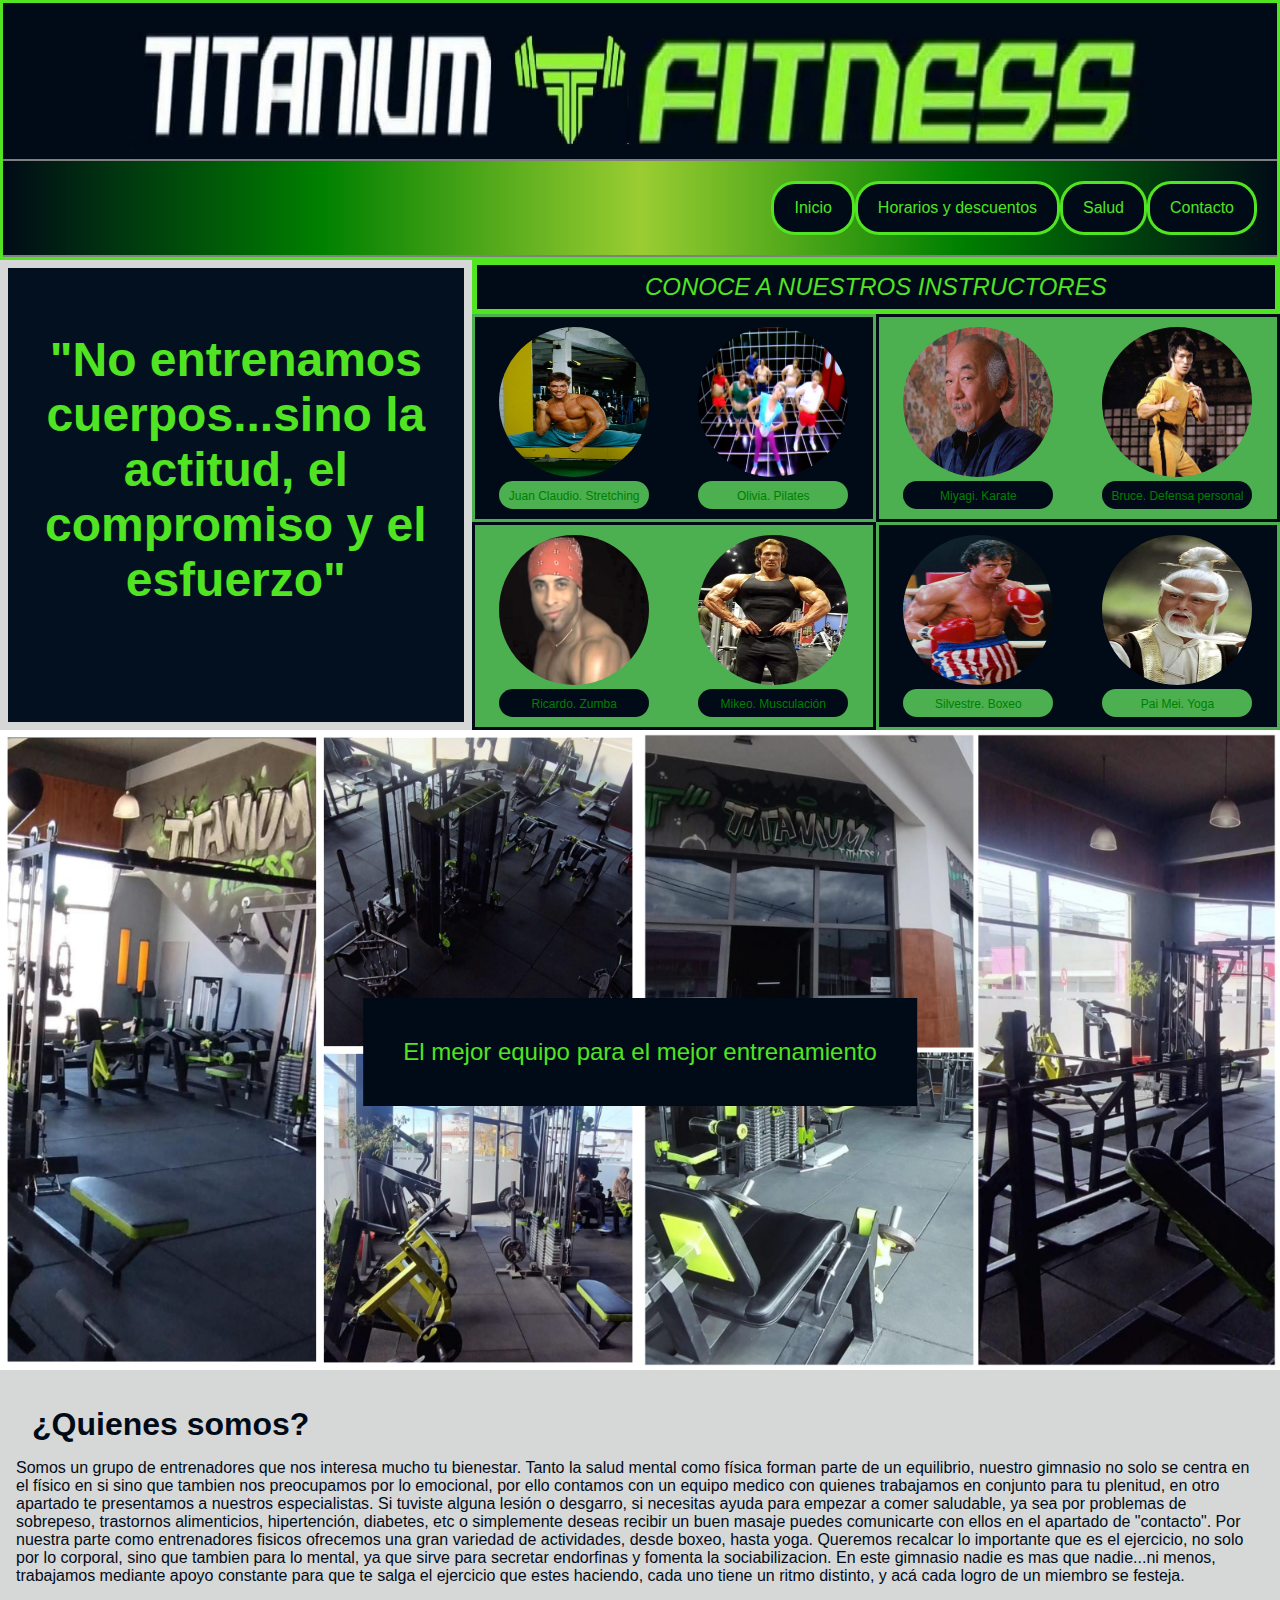
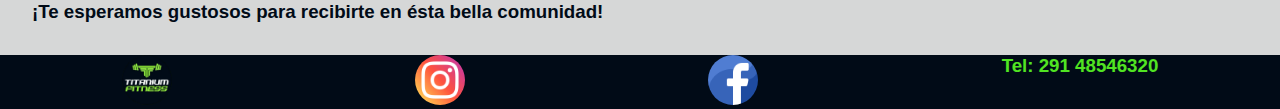
<file: index.html>
<!DOCTYPE html>
<html lang="en">
<head>

    <meta charset="UTF-8">
    <meta name="viewport" content="width=device-width, initial-scale=1.0">
    <link rel="stylesheet" href="css/stylepage.css">
    <link rel="shortcut icon" href="images/logoGym.ico">
    <title id="inicio">TITANIUM Fitness</title>
    
</head>

<body>
    <div class="contenedor">

        <header>
                <div class="titanium" >
                 <img src="images/logo.jpg" alt="Logo titanium fitness">    
                </div>

                <nav class="menu" role="navigation">

                    <div class="btn_menu"><a>MENÚ</a></div>
                
                    <ul class="botonera">
                    <li ><a href="index.html">Inicio</a></li>
                    <li ><a href="horariosYdescuentos.html">Horarios y descuentos</a></li>
                    <li ><a href="Salud.html">Salud</a></li>
                    <li ><a href="contacto.html">Contacto</a></li>                            
                    </ul>
    
                </nav>

        </header>


        <main class="main-index">

            <section class="contenedorfotos" >
            
               <div class="p"><p> Conoce a nuestros instructores </p></div> 

                <div class="couches1">
                    <figure>
                        <img src="images/ricardomilos.jpg" alt="Ricardo Milos">
                        <figcaption > <a href=https://memepedia.ru/ricardo-milos-es/ target="_blank"> Ricardo. Zumba</a></figcaption>
                    </figure>
                    
                    <figure>
                        <img src="images/mikeo.jpg" alt="Mikeo">
                        <figcaption ><a href="https://en.wikipedia.org/wiki/Mike_O%27Hearn" target="_blank">Mikeo. Musculación</a></figcaption>
                    </figure>
                </div>

                <div class="couches2">
                    <figure>
                        <img src="images/vandamme.jpg" alt="Van Damme">
                        <figcaption ><a href="https://es.wikipedia.org/wiki/Jean-Claude_Van_Damme" target="_blank">Juan Claudio. Stretching</a></figcaption>
                    </figure>
                
                    <figure>
                        <img src="images/olivia.jpg" alt="Olivia">
                        <figcaption ><a href="https://es.wikipedia.org/wiki/Olivia_Newton-John" target="_blank">Olivia. Pilates</a></figcaption>
                    </figure>
                </div>
                

                <div class="couches3">
                    <figure>
                        <img src="images/miyagi.jpg" alt="Miyagi">
                        <figcaption ><a href="https://es.wikipedia.org/wiki/Se%C3%B1or_Miyagi" target="_blank">Miyagi. Karate</a></figcaption>
                    </figure>
                
                    <figure>
                        <img src="images/bruceLee.jpg" alt="Bruce Lee">
                        <figcaption ><a href="https://es.wikipedia.org/wiki/Bruce_Lee" target="_blank">Bruce. Defensa personal</a></figcaption>
                    </figure>
                </div>

                <div class="couches4">
                    <figure>
                        <img src="images/rocky.jpg" alt="Silvester Stalone">
                        <figcaption ><a href="https://es.wikipedia.org/wiki/Rocky_Balboa" target="_blank">Silvestre. Boxeo</a></figcaption>
                    </figure>
                
                    <figure>
                        <img src="images/paimei.jpg" alt="Pai Mei">
                        <figcaption ><a href="https://www.10minconjesus.net/meditacion_escrita/pai-mei/" target="_blank">  Pai Mei. Yoga</a></figcaption>
                    </figure>
                </div>
            
            </section>

            <aside class="frase">

                <h4>"No entrenamos cuerpos...sino la actitud, el compromiso y el esfuerzo"</h4>

            </aside>

            <section class="fotos-gym">

                <div class="imagenGYM">
                    <img src="images/FOTOgym1.jpg" alt="imagen gym 1">
                </div>
    
                <div class="imagenGYM">
                    <img src="images/fotoGYM2.jpg" alt="imagen gym 2">
                </div>
                
                <div class="cartel">
                    El mejor equipo para el mejor entrenamiento
                </div>
                
            </section>

            
            <section class="nosotros">

                <h1>¿Quienes somos?</h1>
                        
                <p>Somos un grupo de entrenadores que nos interesa mucho tu bienestar.
                    Tanto la salud mental como física forman parte de un equilibrio, nuestro gimnasio no solo se centra
                    en el físico en si sino que tambien nos preocupamos por lo emocional, por ello contamos con un equipo medico
                    con quienes trabajamos en conjunto para tu plenitud, en otro apartado te presentamos a nuestros especialistas.
                    Si tuviste alguna lesión o desgarro, si necesitas ayuda para empezar a comer saludable, ya sea por problemas de sobrepeso, 
                    trastornos alimenticios, hipertención, diabetes, etc o simplemente deseas recibir un buen masaje puedes comunicarte con ellos en 
                    el apartado de "contacto".
                    Por nuestra parte como entrenadores fisicos ofrecemos una gran variedad de actividades, desde boxeo, hasta yoga.
                    Queremos recalcar lo importante que es el ejercicio, no solo por lo corporal, sino que tambien para lo mental, ya que sirve para 
                    secretar endorfinas y fomenta la sociabilizacion.
                    En este gimnasio nadie es mas que nadie...ni menos, trabajamos mediante apoyo constante para que te salga el ejercicio que estes haciendo,
                    cada uno tiene un ritmo distinto, y acá cada logro de un miembro se festeja.
                </p>
                        
                    <h3>¡Te esperamos gustosos para recibirte en ésta bella comunidad!</h3>
                               
            </section>

        </main>




        <footer> 
            
            <img src="images/logofoot.jpg" alt="logo">

            <a href="https://www.instagram.com/titanium_fitnessbb?igsh=aDIzNDd6NmdkYXo=" target="_blank">
                <img src="images/instagram.png" alt="Instagram">
            </a>
              
            <a href="https://www.facebook.com/titanium.fitness.bb?mibextid=kFxxJD" target="_blank">
                <img src="images/facebook.png" alt="Facebook">
            </a>

            <h3>Tel: 291 48546320</h3>

        </footer>


    </div>


    <script src="js/captcha.js"></script>
    <script src="js/menu.js"></script>
</body>
</html>
</file>
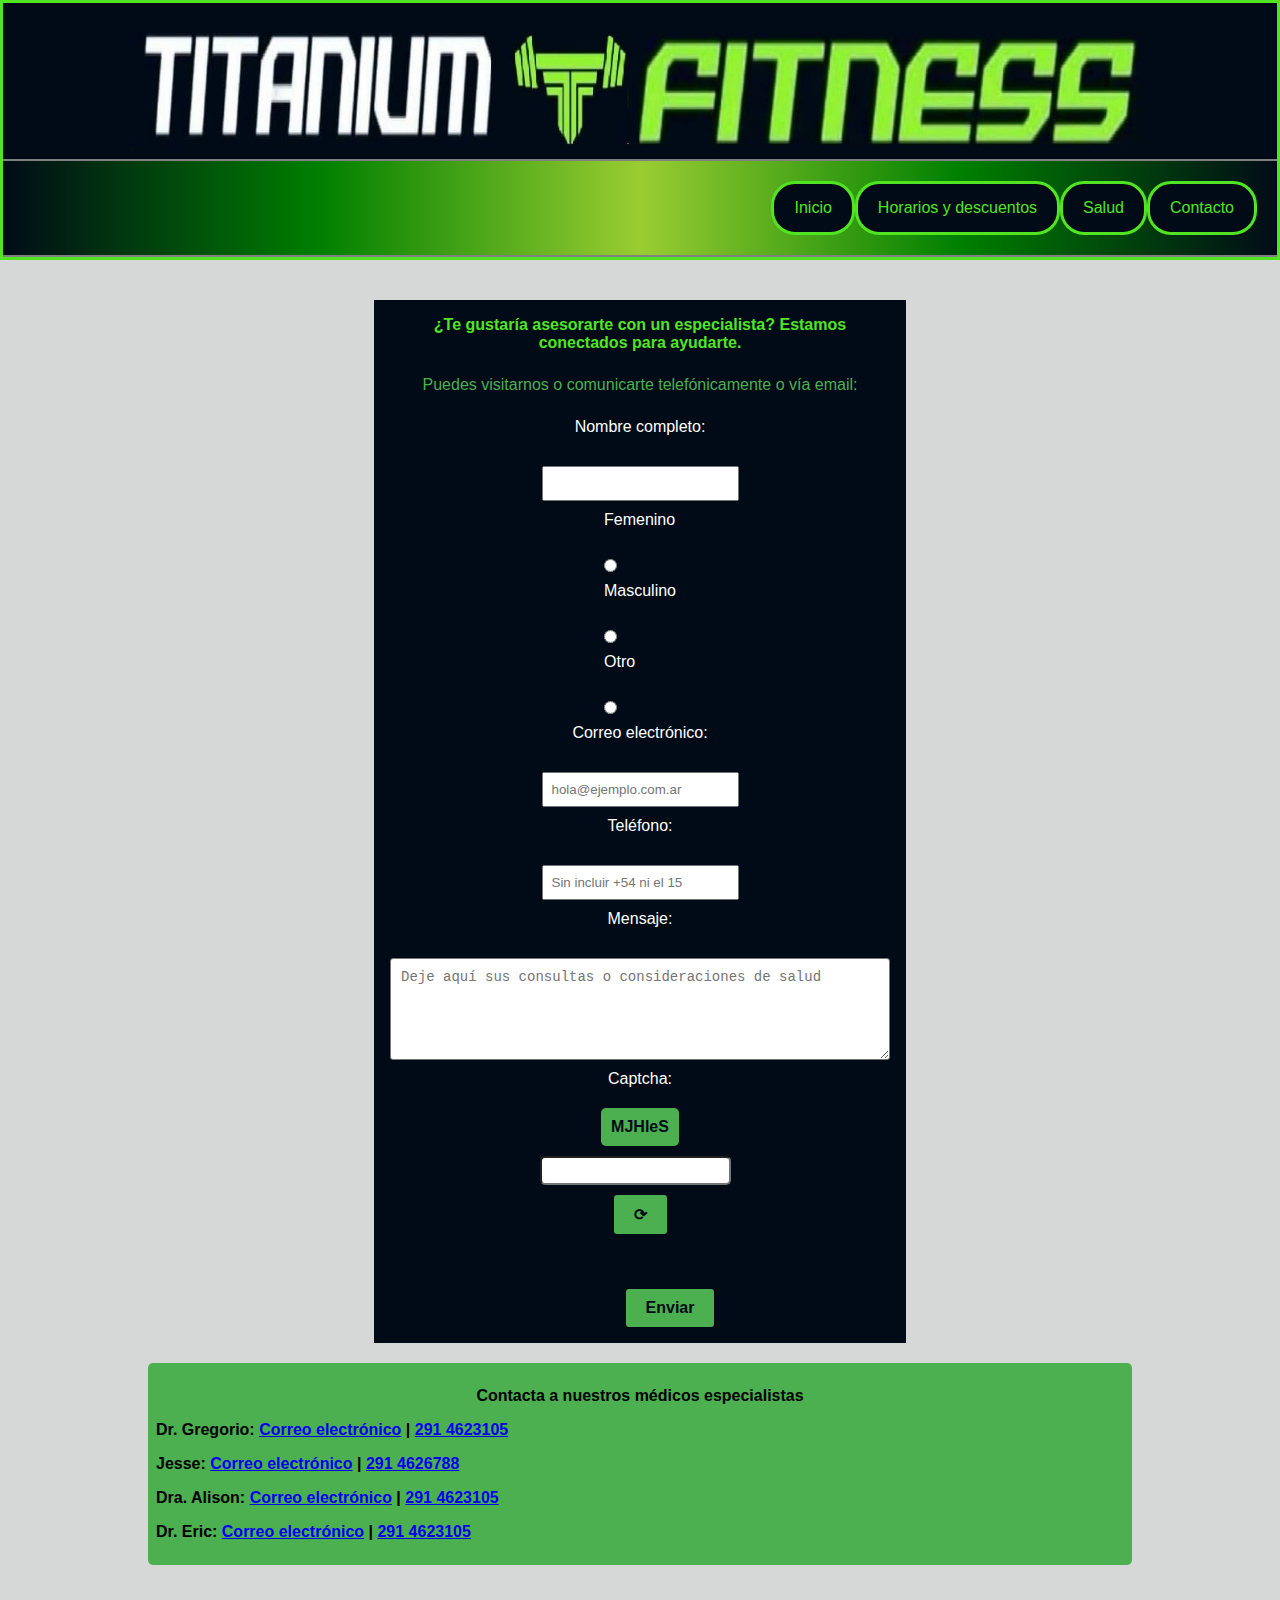
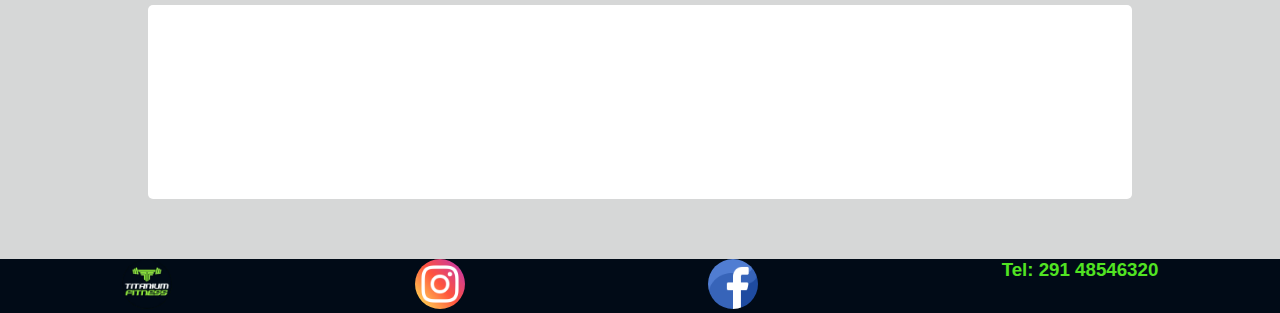
<file: contacto.html>
<!DOCTYPE html>
<html lang="en">
<head>
    <meta charset="UTF-8">
    <meta name="viewport" content="width=device-width, initial-scale=1.0">
    <link rel="stylesheet" href="css/stylepage.css">
    <link rel="shortcut icon" href="images/logoGym.ico">
    <title id="contacto">Contacto</title>
</head>
<body>

    <div class="contenedor">

        <header>
            <div class="titanium">
                <img src="images/logo.jpg" alt="Logo Titanium">
            </div> 
            <nav class="menu">
                    <div class="btn_menu"><a>MENU</a></div>
                <ul class="botonera">
                    <li class="item"><a href="index.html">Inicio</a></li>
                    <li class="item"><a href="horariosYdescuentos.html">Horarios y descuentos</a></li>
                    <li class="item"><a href="Salud.html">Salud</a></li>
                    <li class="item"><a href="contacto.html">Contacto</a></li>                            
                </ul>
            </nav>
        </header>


        <main class="formulario">
            <section>
               

                <form id="form" action="#">
                    <div class="contacto">

                        <h1>¿Te gustaría asesorarte con un especialista? Estamos conectados para ayudarte.</h1>
                        <p>Puedes visitarnos o comunicarte telefónicamente o vía email:</p>

                            <label for="nombre">Nombre completo:</label>
                            <input type="text" name="nombre" id="nombre" required>

                        <div class="sexo">
                            <label for="genero-femenino">Femenino</label>
                            <input type="radio" name="genero" id="genero-femenino" value="Femenino">
                        
                            <label for="genero-masculino">Masculino</label>
                            <input type="radio" name="genero" id="genero-masculino" value="Masculino">
                        
                            <label for="genero-otro">Otro</label>
                            <input type="radio" name="genero" id="genero-otro" value="Otro">
                        </div>

                            <label for="email">Correo electrónico:</label>
                            <input type="email" name="email" id="email" placeholder="hola@ejemplo.com.ar" required>

                            <label for="telefono">Teléfono:</label>
                            <input type="tel" name="telefono" id="telefono" placeholder="Sin incluir +54 ni el 15" minlength="10" required>

                            <label for="mensaje">Mensaje:</label>
                            <textarea name="mensaje" id="mensaje" rows="5" placeholder="Deje aquí sus consultas o consideraciones de salud"></textarea>

                        <div id="captcha-container">
                            <label for="captcha-input"> <span id="destacado">Captcha:</span></label>
                            <span id="captcha-text"></span>
                            <input type="text" id="captcha-input" name="captcha-input" required>
                            <button type="button" id="refresh-captcha">⟳</button>
                            <p id="mensaje"></p>
                        </div>

                        <button id="btn-enviar" type="submit">Enviar</button>

                    </div>
                </form>

                    <div id="form-result"></div>

            </section>

            <section class="numMedicos">
                <h2>Contacta a nuestros médicos especialistas</h2>
                <h3>Dr. Gregorio: <a href="mailto:gregorio@example.com">Correo electrónico</a> | <a href="https://api.whatsapp.com/send/?phone=34600000000">291 4623105</a></h3>
                <h3>Jesse: <a href="mailto:jesse@example.com">Correo electrónico</a> | <a href="https://api.whatsapp.com/send/?phone=34600000000">291 4626788</a></h3>
                <h3>Dra. Alison: <a href="mailto:alison@example.com">Correo electrónico</a> | <a href="https://api.whatsapp.com/send/?phone=34600000000">291 4623105</a></h3>
                <h3>Dr. Eric: <a href="mailto:eric@example.com">Correo electrónico</a> | <a href="https://api.whatsapp.com/send/?phone=34600000000">291 4623105</a></h3>
            </section>

            <section class="ubicacion">
                <iframe src="https://www.google.com/maps/embed?pb=!1m18!1m12!1m3!1d3112.447146242906!2d-62.25159642335938!3d-38.7305001869868!2m3!1f0!2f0!3f0!3m2!1i1024!2i768!4f13.1!3m3!1m2!1s0x95eda33a60484fe1%3A0xb07da0845cc39ef8!2sMaip%C3%BA%201499%2C%20B8001AYA%20Bah%C3%ADa%20Blanca%2C%20Provincia%20de%20Buenos%20Aires!5e0!3m2!1ses-419!2sar!4v1716157667283!5m2!1ses-419!2sar"
                width="100%" height="150" style="border:0;" allowfullscreen="" loading="lazy" referrerpolicy="no-referrer-when-downgrade"></iframe>
            </section>

        </main>

        <footer> 
            
            <img src="images/logofoot.jpg" alt="logo">

            <a href="https://www.instagram.com/titanium_fitnessbb?igsh=aDIzNDd6NmdkYXo=" target="_blank">
                <img src="images/instagram.png" alt="Instagram">
            </a>
              
            <a href="https://www.facebook.com/titanium.fitness.bb?mibextid=kFxxJD" target="_blank">
                <img src="images/facebook.png" alt="Facebook">
            </a>

            <h3>Tel: 291 48546320</h3>

        </footer>

    </div>

    <script src="js/captcha.js"></script>
    <script src="js/menu.js"></script>
</body>
</html>
</file>
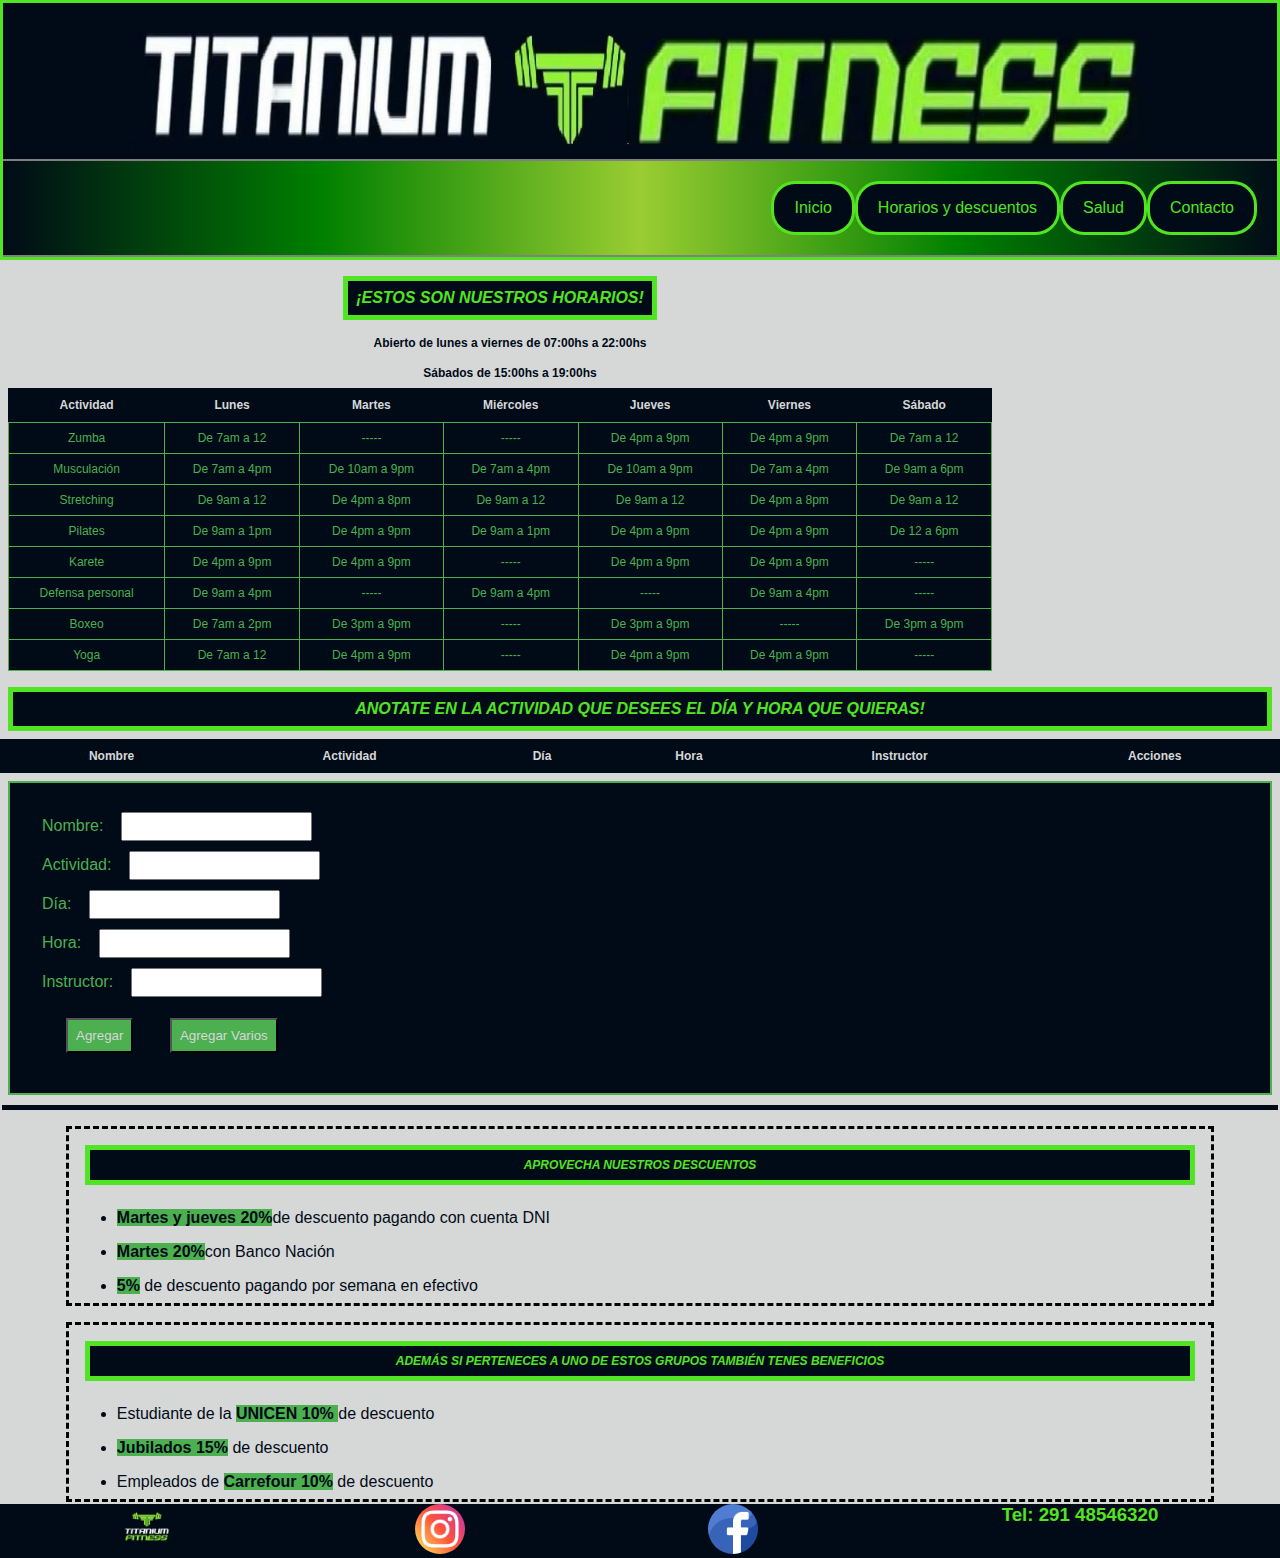
<file: horariosYdescuentos.html>
<!DOCTYPE html>
<html lang="en">
<head>
    <meta charset="UTF-8">
    <meta name="viewport" content="width=device-width, initial-scale=1.0">
    <link rel="stylesheet" href="css/stylepage.css">
    <link rel="shortcut icon" href="images/logoGym.ico">
    <title id="activ">Actividades</title>
</head>

<body>
    <div class="contenedor">
        <header>
            <div class="titanium">
                <img src="images/logo.jpg" alt="Logo titenium fitness">
            </div>  

            <nav class="menu">
                <div class="btn_menu">MENU</div>
                <ul class="botonera">
                    <li class="item"><a href="index.html">Inicio</a></li>
                    <li class="item"><a href="horariosYdescuentos.html">Horarios y descuentos</a></li>
                    <li class="item"><a href="Salud.html">Salud</a></li>
                    <li class="item"><a href="contacto.html">Contacto</a></li>                            
                </ul>
            </nav>
        </header>

        <main class="nuestrosHorarios">
            <section class="horarios">
                <h1>¡Estos son nuestros horarios!</h1>
                <h2>Abierto de lunes a viernes de 07:00hs a 22:00hs</h2>
                <h2>Sábados de 15:00hs a 19:00hs</h2>
  
                    <table>
                        <thead>
                            <tr>
                                <th>Actividad</th>
                                <th>Lunes</th>
                                <th>Martes</th>    
                                <th>Miércoles</th>
                                <th>Jueves</th>
                                <th>Viernes</th>    
                                <th>Sábado</th>
                            </tr>
                        </thead>
                        <tbody>
                            <tr>
                                <td>Zumba</td>
                                <td>De 7am a 12</td>
                                <td>-----</td>
                                <td>-----</td>
                                <td>De 4pm a 9pm</td>
                                <td>De 4pm a 9pm</td>
                                <td>De 7am a 12</td>
                            </tr>
                            <tr>
                                <td>Musculación</td>
                                <td>De 7am a 4pm</td>
                                <td>De 10am a 9pm</td>
                                <td>De 7am a 4pm</td>
                                <td>De 10am a 9pm</td>
                                <td>De 7am a 4pm</td>
                                <td>De 9am a 6pm</td>
                            </tr>
                            <tr>
                                <td>Stretching</td>
                                <td>De 9am a 12</td>
                                <td>De 4pm a 8pm</td>
                                <td>De 9am a 12</td>
                                <td>De 9am a 12</td>
                                <td>De 4pm a 8pm</td>
                                <td>De 9am a 12</td>
                            </tr>
                            <tr>
                                <td>Pilates</td>
                                <td>De 9am a 1pm</td>
                                <td>De 4pm a 9pm</td>
                                <td>De 9am a 1pm</td>
                                <td>De 4pm a 9pm</td>
                                <td>De 4pm a 9pm</td>
                                <td>De 12 a 6pm</td>
                            </tr>
                            <tr>
                                <td>Karete</td>
                                <td>De 4pm a 9pm</td>
                                <td>De 4pm a 9pm</td>
                                <td>-----</td>
                                <td>De 4pm a 9pm</td>
                                <td>De 4pm a 9pm</td>
                                <td>-----</td>                
                            </tr>
                            <tr>
                                <td>Defensa personal</td>
                                <td>De 9am a 4pm</td>
                                <td>-----</td>
                                <td>De 9am a 4pm</td>
                                <td>-----</td>
                                <td>De 9am a 4pm</td>
                                <td>-----</td>
                            </tr>
                            <tr>
                                <td>Boxeo</td>
                                <td>De 7am a 2pm</td>
                                <td>De 3pm a 9pm</td>
                                <td>-----</td>
                                <td>De 3pm a 9pm</td>
                                <td>-----</td>
                                <td>De 3pm a 9pm</td>                
                            </tr>
                            <tr>
                                <td>Yoga</td>
                                <td>De 7am a 12</td>
                                <td>De 4pm a 9pm</td>
                                <td>-----</td>
                                <td>De 4pm a 9pm</td>
                                <td>De 4pm a 9pm</td>
                                <td>-----</td>                
                            </tr>
                        </tbody>
                    </table>
            </section>

            <section class="tablaDinamica">
                <h1>Anotate en la actividad que desees el día y hora que quieras!</h1>
                <table id="tablaActividades">
                    <thead>
                        <tr>
                            <th>Nombre</th>
                            <th>Actividad</th>
                            <th>Día</th>
                            <th>Hora</th>
                            <th>Instructor</th>
                            <th>Acciones</th>
                        </tr>
                    </thead>
                    <tbody>
                    </tbody>
                </table>
                
                <div id="contenedor-formAct">
                    <form id="formActividad">
                        <div>
                            <label for="nombre">Nombre:</label>
                            <input type="text" id="nombre" name="nombre" required>
                        </div>
                        <div>
                            <label for="actividad">Actividad:</label>
                            <input type="text" id="actividad" name="actividad" required>
                        </div>
                        <div>
                            <label for="dia">Día:</label>
                            <input type="text" id="dia" name="dia" required>
                        </div>
                        <div>
                            <label for="hora">Hora:</label>
                            <input type="text" id="hora" name="hora" required>
                        </div>
                        <div>
                            <label for="coach">Instructor:</label>
                            <input type="text" id="coach" name="coach" required>
                        </div>
                        <div class="botones-tabla">
                            <button type="submit">Agregar</button>
                            <button type="button" id="agregar-varios">Agregar Varios</button>
                        </div>
                    </form>
                </div>
            </section>
           
            <section class="descuentos">

                <div class="mediosPago">
                    <h1>Aprovecha nuestros descuentos</h1>
                    <ul>
                        <li><span id="destacado">Martes y jueves 20%</span>de descuento pagando con cuenta DNI</li>
                        <li><span id="destacado">Martes 20%</span>con Banco Nación</li>
                        <li><span id="destacado"> 5%</span> de descuento pagando por semana en efectivo</li>
                    </ul>
                </div>

                <div class="gruposDescuento">
                    <h1>Además si perteneces a uno de estos grupos también tenes beneficios</h1>
                    <ul>   
                        <li>Estudiante de la <span id="destacado">UNICEN 10% </span> de descuento</li>
                        <li><span id="destacado">Jubilados 15%</span> de descuento</li>
                        <li>Empleados de <span id="destacado">Carrefour 10%</span> de descuento</li>
                    </ul>
                </div>

            </section>

        </main>

        <footer> 
            
            <img src="images/logofoot.jpg" alt="logo">

            <a href="https://www.instagram.com/titanium_fitnessbb?igsh=aDIzNDd6NmdkYXo=" target="_blank">
                <img src="images/instagram.png" alt="Instagram">
            </a>
              
            <a href="https://www.facebook.com/titanium.fitness.bb?mibextid=kFxxJD" target="_blank">
                <img src="images/facebook.png" alt="Facebook">
            </a>

            <h3>Tel: 291 48546320</h3>

        </footer>
    </div>

    <script src="js/menu.js"></script>
    <script src="js/tablaDinamica.js"></script>
</body>
</html>
</file>
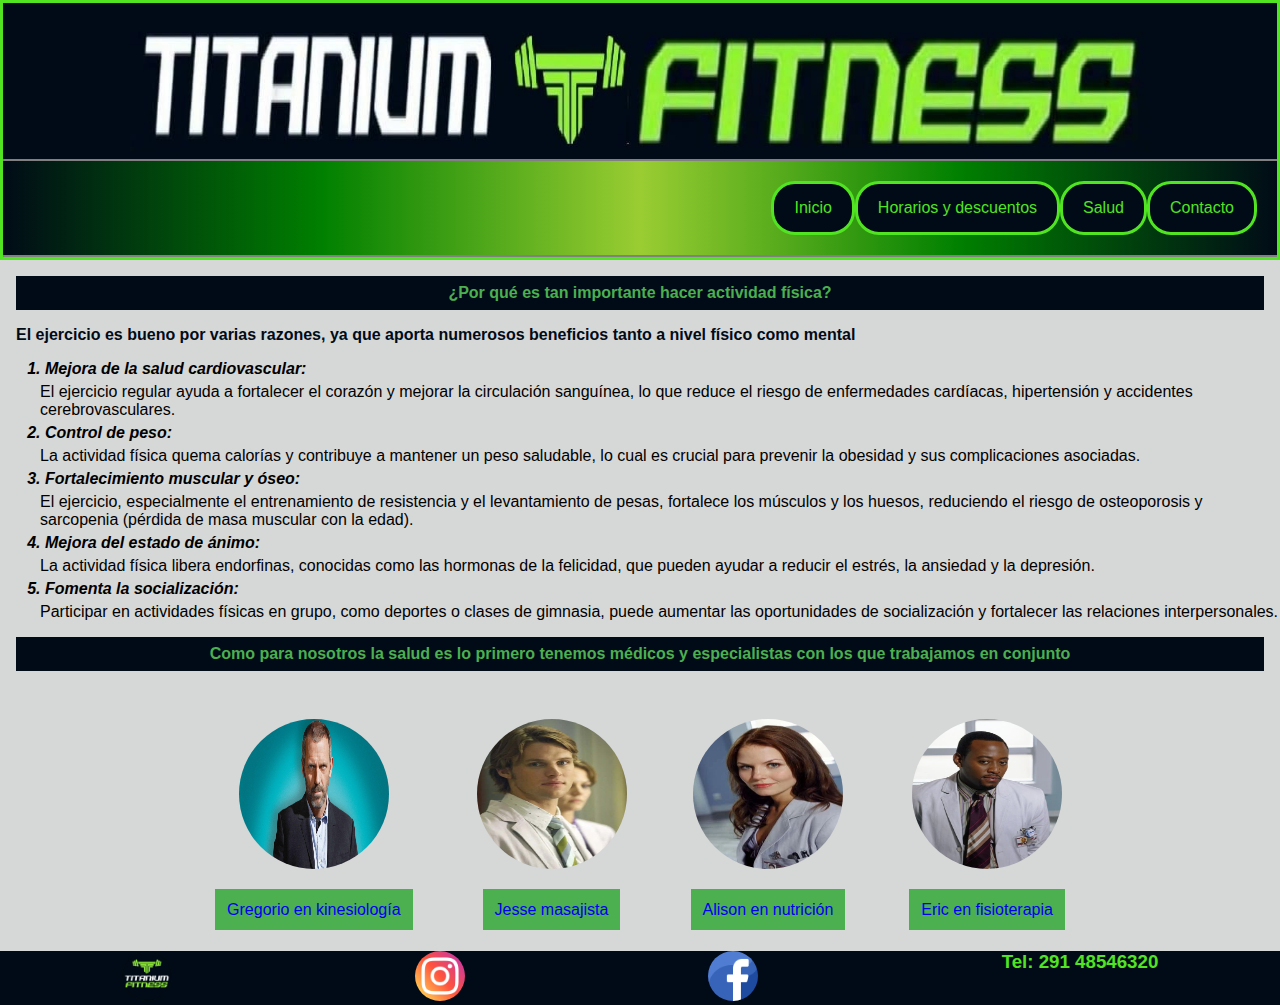
<file: Salud.html>
<!DOCTYPE html>
<html lang="en">
<head>
    <meta charset="UTF-8">
    <meta name="viewport" content="width=device-width, initial-scale=1.0">
    <link rel="stylesheet" href="css/stylepage.css">
    <link rel="shortcut icon" href="images/logoGym.ico">
    <title id="salud">Salud</title>
</head>

<body>
    <div class="contenedor">

        <header>
            <div class="titanium">
                <img src="images/logo.jpg" alt="">
            </div> 
            <nav class="menu">

                <div class="btn_menu"><a>MENU</a></div>
       
                <ul class="botonera">
                    <li class="item"><a href="index.html">Inicio</a></li>
                    <li class="item"><a href="horariosYdescuentos.html">Horarios y descuentos</a></li>
                    <li class="item"><a href="Salud.html">Salud</a></li>
                    <li class="item"><a href="contacto.html">Contacto</a></li>                            
               </ul>
           </nav>
        </header>

        <main class="salud">

            <section class="saludBeneficios">
                    <h1>¿Por qué es tan importante hacer actividad física?</h1>
                    <h2>El ejercicio es bueno por varias razones, ya que aporta numerosos beneficios tanto a nivel físico como mental</h2>
        
                <ol>
                    <li>Mejora de la salud cardiovascular:</li>
                        <p>El ejercicio regular ayuda a fortalecer el corazón y mejorar la circulación sanguínea, 
                        lo que reduce el riesgo de enfermedades cardíacas, hipertensión y accidentes cerebrovasculares.</p>
                
                    <li>Control de peso:</li>
                        <p>La actividad física quema calorías y contribuye a mantener un peso saludable,
                        lo cual es crucial para prevenir la obesidad y sus complicaciones asociadas.</p>

                    <li>Fortalecimiento muscular y óseo:</li>
                        <p>El ejercicio, especialmente el entrenamiento de resistencia y el levantamiento de pesas, 
                        fortalece los músculos y los huesos, reduciendo el riesgo de osteoporosis y sarcopenia (pérdida de masa muscular con la edad).</p>

                    <li>Mejora del estado de ánimo:</li>
                        <p>La actividad física libera endorfinas, conocidas como las hormonas de la felicidad, 
                        que pueden ayudar a reducir el estrés, la ansiedad y la depresión.</p>

                    <li>Fomenta la socialización:</li>
                        <p>Participar en actividades físicas en grupo, como deportes o clases de gimnasia, 
                        puede aumentar las oportunidades de socialización y fortalecer las relaciones interpersonales.</p>
                </ol>

            </section>

            <section class="especialistas">
                <h1>Como para nosotros la salud es lo primero tenemos médicos y especialistas con los que trabajamos en conjunto </h1>

                <div class="medicos">
                    <figure>
                        <img src="images/house.jpg" alt="Kinesiologo Gregorio">
                        <figcaption><a href="contacto.html">Gregorio en kinesiología</a></figcaption>
                    </figure>

                    <figure>
                        <img src="images/spencer.jpg" alt="Masajista Jesse">
                        <figcaption><a href="contacto.html">Jesse masajista</a></figcaption>
                    </figure>
                
                    <figure>
                        <img src="images/cameron.jpg" alt="Nutricionista Alison">
                        <figcaption><a href="contacto.html">Alison en nutrición</a></figcaption>
                    </figure>
            
                    <figure>
                        <img src="images/foreman.jpg" alt="Fisoterapeuta Eric">
                        <figcaption><a href="contacto.html">Eric en fisioterapia</a></figcaption>
                    </figure>
                </div>

            </section>

        </main>

        <footer> 
            
            <img src="images/logofoot.jpg" alt="logo">

            <a href="https://www.instagram.com/titanium_fitnessbb?igsh=aDIzNDd6NmdkYXo=" target="_blank">
                <img src="images/instagram.png" alt="Instagram">
            </a>
              
            <a href="https://www.facebook.com/titanium.fitness.bb?mibextid=kFxxJD" target="_blank">
                <img src="images/facebook.png" alt="Facebook">
            </a>

            <h3>Tel: 291 48546320</h3>

        </footer>

    </div>

    <script src="js/menu.js"></script>
</body>
</html>
</file>
<file: css/stylepage.css>
/* Mobile first */

* {
    margin: 0;
    box-sizing: border-box;
}

body {
    background-color: #D6D7D7;
    font-family: 'Trebuchet MS', 'Lucida Sans Unicode', 'Lucida Grande', 'Lucida Sans', Arial, sans-serif; /*agregue esto*/
}

/*----------------------- Tamaño de las imagenes------------------ */
img {
    border-radius: 50%;
    width: 150px;
    height: 150px;
}

/* -------------------------- Grid al contenedor ------------------*/

.contenedor{
    display: grid;
    grid-template-columns: 1fr;
    grid-template-rows: auto auto auto;
    grid-template-areas:
    "header"
    "main"
    "footer";
}

/* ---------------------------------------------------------------- Header --------------------------------------------------------------------- */
header {
    grid-area: header;
    background-color: #010B17;
    padding-top: 16px;
    border: solid #51E422;
}

.titanium {
    display: flex;
    justify-content: center;
}

.titanium img {
    border-radius: 0;
    width: 80%;
    height: auto;
}

/* ---------------------- Navegación ---------------------*/
nav {
    background-color: #010B17;
}

.btn_menu {
    padding: 10px;
    color: #51E422;
}

.btn_menu a {
    text-decoration: none;
}

.menu {
    margin-top: 8px;
    border-block: 2px solid gray;
    display: flex;
    background-color: #010B17;
}

ul.botonera {
    margin: 0;
    padding: 0;
    display: none;
    flex-direction: column;
}

ul.botonera.mostrar {
    display: flex;
}

ul.botonera li {
    list-style: none;
    margin: 0;
    padding: 15px 20px;
}

ul.botonera li a {
    text-decoration: none;
    color: #51E422;
}

.menu .botonera li:hover {
    background-color: #D6D7D7;
}

/* ------------------------------------------------------- Main couches y disciplinas -----------------------------------------------------------*/

.main-index {
    grid-area: main;
    display: grid;
    grid-template-columns: 1fr;
    grid-template-rows: auto auto auto auto;
    grid-template-areas:
    ".contenedorfotos"
    ".frase"
    ".fotos-gym"
    ".nosotros";
}

.contenedorfotos{
    grid-area: contenedorfotos ;
}

.contenedorfotos p {
    padding: 8px;
    border: 5px solid  #51E422;
    background-color: #010B17;
    color:  #51E422;
    text-align: center;
    font-size: 24px;
    font-style: oblique;
    font-family: 'Franklin Gothic Medium', 'Arial Narrow', Arial, sans-serif;
    text-transform: uppercase;
}

.main-index .contenedorfotos figure {
    padding-block: 10px;
}

.main-index .contenedorfotos figcaption {
    border-radius: 16px;
    text-align: center;
    padding-block: 5px;
}

.main-index .contenedorfotos figcaption:hover {
    background-color:#D6D7D7;
}

.main-index .contenedorfotos figcaption a {
    color: green;
    text-decoration: none;
    font-size: 12px;
}

.couches1, .couches2, .couches3, .couches4 {
    display: flex;
    justify-content: space-around; 
}

.couches1, .couches3 {
    border: solid #010B17;
    background-color: #4CAF50;
}

.couches2, .couches4 {
    border: solid #4CAF50;
    background-color: #010B17;
}

.couches1 figcaption, .couches3 figcaption {
    background-color: #010B17;
}

.couches2 figcaption, .couches4 figcaption {
    background-color: #4CAF50;
}

/* --------------------------------------------------------------- Aside frase ----------------------------------------------------------------- */
aside {
    grid-area: frase; 
    background-color: #021020;
    margin: 8px; /*agregue*/
    padding-block: 16px;
}
 
.frase h4 {
    text-align: center;
    font-size: 24px;
    color: #51E422;
}
 
/*-------------------------------------------------------Section para las fotos y el cartel----------------------------------------------------- */
.fotos-gym {
    width: 100%;
    grid-area: fotos-gym;
    position: relative;
    display: flex;
}

.fotos-gym img {
    height: auto;
    border-radius: 0%;
    width: 100%;
}

body .cartel {
    position: absolute;
    top: 49%;
    left: 51%;
    transform: translate(-50%, -50%);
    padding: 10px;
    background-color: #010B17 ;
    color: #51E422;
    font-size: 16px;
    text-align: center;
    z-index: 1; 
}

/* ------------------------------------------------------------Section nosotros ----------------------------------------------------------------*/
.nosotros {
    grid-area: nosotros;
    padding: 16px;
    color: #010B17;
}

.nosotros h1, .nosotros h3 {
    padding: 16px;
}

/* -------------------------------------------------------------------Footer --------------------------------------------------------------------*/
footer {
    grid-area: footer;
    display: flex;
    background-color: #010B17;
    display: flex;
    justify-content: space-around;
    color: #51E422; 
}

footer img {
    width: 50px;
    height: 50px;
}

/*-------------------------------------------------------------HTML Horarios y descuentos-------------------------------------------------------*/

.nuestrosHorarios{
    display: grid;
    grid-template-columns: 1fr;
    grid-template-rows: auto auto auto;
    grid-template-areas:
    "horarios"
    "tablaDinamica"
    "descuentos"    
    ;
}

.nuestrosHorarios h1 {
    margin: 8px;
    padding: 8px;
    border: 5px solid  #51E422;
    background-color: #010B17;
    color:  #51E422;
    text-align: center;
    font-size: 16px;
    font-style: oblique;
    font-family: 'Franklin Gothic Medium', 'Arial Narrow', Arial, sans-serif;
    text-transform: uppercase;
}

.nuestrosHorarios h2 {
    margin: 8px;
    color: #010B17;
    text-align: left;
    font-size: 12px;
}

.horarios {
    grid-area: horarios;
    display: flex;
    flex-direction: column;
    width: 100%; 
    max-width: 1000px;
}

table{
    width: 100%; 
    background-color: #010B17;
    color: #4CAF50;
    font-size: 12px;
    border-collapse: collapse;
    margin: 0;
    padding: 0;
    overflow-x: auto;
}

thead th {
    color: #D6D7D7;
    padding: 10px;
}

tbody td {
    border: 1px solid #4CAF50;
    padding: 8px;
    text-align: center;
}

.tablaDinamica{
    grid-area: tablaDinamica;
    display: flex;
    flex-direction: column;
}

#contenedor-formAct{
    margin: 8px;
    padding: 24px;
    border: 2px solid #4CAF50;
    background-color: #010B17;
}


#formActividad label, input{
    margin-block: 10px;
    padding: 8px;
    color: #4CAF50;
}

#formActividad input{
    color: #010B17;
    margin: 5px;
    padding: 5px;
}

#contenedor-formAct .botones-tabla{
    display: inline;
    justify-content: space-around;
    margin: 16px;
}

#contenedor-formAct .botones-tabla button{
    margin: 16px;
    padding: 8px;
    background-color: #4CAF50;
    color: #D6D7D7;
}

.editar-btn, .eliminar-btn{
    background-color: #4CAF50;
    color: #D6D7D7;
}

.nuestrosHorarios .descuentos {
   grid-area: descuentos;    
   display: flex;
   flex-direction: column;
}

.nuestrosHorarios .descuentos .mediosPago, .gruposDescuento{  
    display: inline;
    border: dashed black ;
    margin-block: 16px;
    padding-inline: 8px;
}

.descuentos h1 {
    margin-block: 16px;
    text-align: center; 
    font-size: 12px;
}

.descuentos ul li {
    padding-block: 8px;
    list-style: disc;
    color: #010B17;
}

.descuentos .mediosPago #destacado, .gruposDescuento #destacado{
    background-color:#4CAF50;
    font-weight: bold;
}

/*----------------------------------------------------------HTML Salud---------------------------------------------------------------*/


.salud .saludBeneficios h1, h2{
    margin: 16px;
    font-size: 16px;
}

.salud .saludBeneficios h1{
    background-color: #010B17;
    padding: 8px;
    color: #4CAF50;
    text-align: center;
}

.salud .saludBeneficios h2{
    color: #010B17;
    text-align: left;
}

.salud .saludBeneficios ol li{
    font-weight: bold;
    font-style: oblique;
    margin: 5px;
}

.especialistas h1{
    font-size: 16px;
    font-weight: bold;
    text-align: center;
    margin: 16px;
    padding: 8px;
    background-color: #010B17;
    color: #4CAF50;
}

.especialistas .medicos figure{
    display: flex;
    flex-direction: column;
    align-items: center;
}

.medicos figure img{
    margin-block: 16px;
}

.medicos figure figcaption{
    margin-block: 16px;
}

.medicos figure figcaption a{
    text-decoration: none;
    padding: 12px;
    background-color: #4CAF50;
}

.medicos figure figcaption:hover{
    background-color: #D6D7D7;
}

/*--------------------------------------------------------------HTML contacto--------------------------------------------------------------------*/

.formulario {
    padding: 20px;
    margin: 20px auto;
    width: 80%;
    border-radius: 5px;
}

.formulario h1 {
    font-size: 16px;
    text-align: center;
    color: #51E422;
    margin-bottom: 24px;
}

.formulario p {
    color: #4CAF50;
    margin-bottom: 24px;
}

.formulario label {
    display: block; 
    margin-bottom: 20px;
    color: white;
}

.formulario input #nombre,        
.formulario input #email,
.formulario input #telefono,
.formulario textarea {
    width: 100%;
    padding: 10px;
    margin-bottom: 10px;
    border-radius: 3px;
    font-size: 16px;
}

.formulario input #genero-otro {
    margin-right: 10px;
}

.formulario button {
    padding: 10px 20px;
    background-color: #4CAF50;
    color:#010B17;
    border: none;
    cursor: pointer;
    border-radius: 3px;
    font-size: 16px;
    font-weight: bold;
}

.formulario button:hover {
    background-color: #D6D7D7;
}

#captcha-container {
    display: flex;
    flex-direction: column;
    margin-bottom: 15px;
}

#captcha-text {
    padding: 10px;
    background-color: #4CAF50;
    color: #010B17;
    margin-inline: 50px;
    font-weight: bold;
    border-radius: 5px;
}

#captcha-input {
    padding: 5px;
    border-radius: 5px;
    margin-block: 10px ;
    margin-right: 10px;
}

#refresh-captcha{
    margin-inline: 100px ;
}

#mensaje{
    margin-block: 10px ;
}

#mensaje {
    margin-top: 10px;
    font-size: 14px;
}

#form{
    background-color:#010B17;
    padding: 16px;
}

.contacto #btn-enviar  {
    align-self: center;
    margin-top: 20px; 
    margin-left: 60px;
}

.numMedicos {
    background-color: #4CAF50;
    margin-block: 20px;
    padding: 8px;
    width: 100%;
    border-radius: 5px;
}

.numMedicos h2 {
    font-weight: bold;
    text-align: center;
    font-size: 16px;
    color:black;
    margin-bottom: 16px;
}

.numMedicos h3 {
    font-size: 16px;
    color: black;
    margin-bottom: 16px;
}

.ubicacion {
    background-color: white;
    padding: 20px;
    margin: 20px auto;
    width: 100%;
    border-radius: 5px;
}

/*.-.-.-.-.-.-.-.-.-.-.-.-.-.-.-.-.-.-.-.-.-.-.-.-.-.-.-.-.-.-.-.-.-.-.-.-.-.-.-.-.-.-.-.-.-.-.-.-.-.-.-.-.-.-.-.-.-.-.-.-.-.-.-.-.-.-.-.-.-.-.-.-*/
/*------------------------------------------------------------------MEDIA QUERY-----------------------------------------------------------------------*/
/*.-.-.-.-.-.-.-.-.-.-.-.-.-.-.-.-.-.-.-.-.-.-.-.-.-.-.-.-.-.-.-.-.-.-.-.-.-.-.-.-.-.-.-.-.-.-.-.-.-.-.-.-.-.-.-.-.-.-.-.-.-.-.-.-.-.-.-.-.-.-.-.-*/

@media (min-width:700px){

   
    * {
        margin: 0;
        box-sizing: border-box;
    }

    .contenedor {
        display: grid;
        width: 100%;
        grid-template-columns: auto auto auto;
        grid-template-rows: auto auto auto;
        grid-template-areas: 
            "header header header"
            "main main main"
            "footer footer footer";
    }

    .main-index {
        display: grid;
        width: 100%;
        grid-template-columns: auto auto auto;
        grid-template-rows: auto auto auto auto;
        grid-template-areas: 
            "frase contenedorFotos contenedorFotos"
            "frase contenedorFotos contenedorFotos"
            "fotos-gym fotos-gym fotos-gym"
            "nosotros nosotros nosotros";
    }

    .contenedorfotos {
        grid-area: contenedorFotos;
        display: grid;
        grid-template-columns: auto auto;
        grid-template-rows: auto auto auto;
        grid-template-areas: 
            "p p"
            "couches2 couches3"
            "couches1 couches4";
    }

    .header { grid-area: header; }

    nav {
        background: linear-gradient(to right, #010B17, green, yellowgreen, green, #010B17);
    }

    .btn_menu {
        display: none;
    }

    ul.botonera {
        display: flex;
        flex-direction: row;
    }

    .menu {
        display: flex;
        justify-content: end;
        align-items: center;
    }

    .botonera {
        display: flex;
        justify-content: end;
        align-items: center;
    }

    .botonera li {
        padding: 10px;
        margin-inline: 24px;
        background-color: #010B17;
        border: solid #51E422;
        text-decoration: none;
        list-style: none;
        font-family: 'Franklin Gothic Medium', 'Arial Narrow', Arial, sans-serif;
        color: #51E422;
        border-radius: 24px;
    }

    nav ul li:hover {
        background-color: #D6D7D7;
    }

    header {
        grid-area: header;
        background-color: #010B17;
    }

    nav {
        padding: 20px;
    }

    .main { grid-area: main; }

    .footer { grid-area: footer; }

    .frase { 
        grid-area: frase; 
    }

    .frase h4 {
        padding-block: 48px;
        padding-inline: 16px;
        text-align: center;
        font-size: 48px;
    }

    .contenedorFotos { grid-area: contenedorFotos; }

    .fotos-gym { grid-area: fotos-gym; }

    .nosotros { grid-area: nosotros; }

    .p { grid-area: p; }

    .couches1 { grid-area: couches1; }
    .couches2 { grid-area: couches2; }
    .couches3 { grid-area: couches3; }
    .couches4 { grid-area: couches4; }

  
/*----------------------------------------------------------HTML Horarios y descuentos----------------------------------------------------------*/
    .nuestrosHorarios{
        grid-area: main;
        width: 100%;
    }

    .nuestrosHorarios h2{
    background-color:#D6D7D7;
    padding-left: 20px;
    }

    .descuentos{
    display: flex;
    flex-direction: row;
    margin: 2px;
    border-top: 5px solid #010B17 ;
    }

    .descuentos .mediosPago,.gruposDescuento{
    display: flex;
    flex-direction: column;  
    margin-block: 0;
    margin-inline: 5%; 
    }

    .horarios{
    background-color:#D6D7D7;
    padding: 8px;
    display: flex;
    justify-content: center;
    align-items: center;
}

/*-----------------------------------------------------------------HTML Salud------------------------------------------------------------------*/

    .salud{
        grid-area: main;
        width: 100%;
    }

  
    /* -----Ajustes para fotos-gym y cartel----- */
    .fotos-gym {
        grid-area: fotos-gym;
        position: relative;
        display: flex;
        width: 100%;
    }

    .fotos-gym img {
        width: 100%;
        height: auto;
        border-radius: 0%;
    }

    body .cartel {
        position: absolute;
        top: 50%;
        left: 50%;
        transform: translate(-50%, -50%);
        padding: 40px;
        background-color: #010B17;
        color: #51E422;
        font-size: 24px;
        text-align: center;
        z-index: 1; 
    }

      

/*----------------------------------------------HTML Actividades y horarios----------------------------------------------------------------*/



        .especialistas{
            display: flex;
            flex-direction: column;
        }

        .especialistas .medicos{
            display: flex;
            flex-direction: row;
            justify-content: center;
            align-items: center;
        }

        .especialistas .medicos figure{
            margin-block: 16px;
            margin-inline: 32px;
        }

        .especialistas h1{
            display: flex;
            justify-content: center;
            align-items: center;
        }

        .formulario{
            grid-area: main;
            display: flex;
            flex-direction: column;
            justify-content: center;
            align-items: center;
        }
        .contacto{
            width: 500px;
            display: flex;
            flex-direction: column;
            justify-content: center;
            align-items: center;
        }

        #captcha-container{
            display: flex;
            flex-direction: column;
            justify-content: center;
            align-items: center;
        }

    
  
}
</file>
